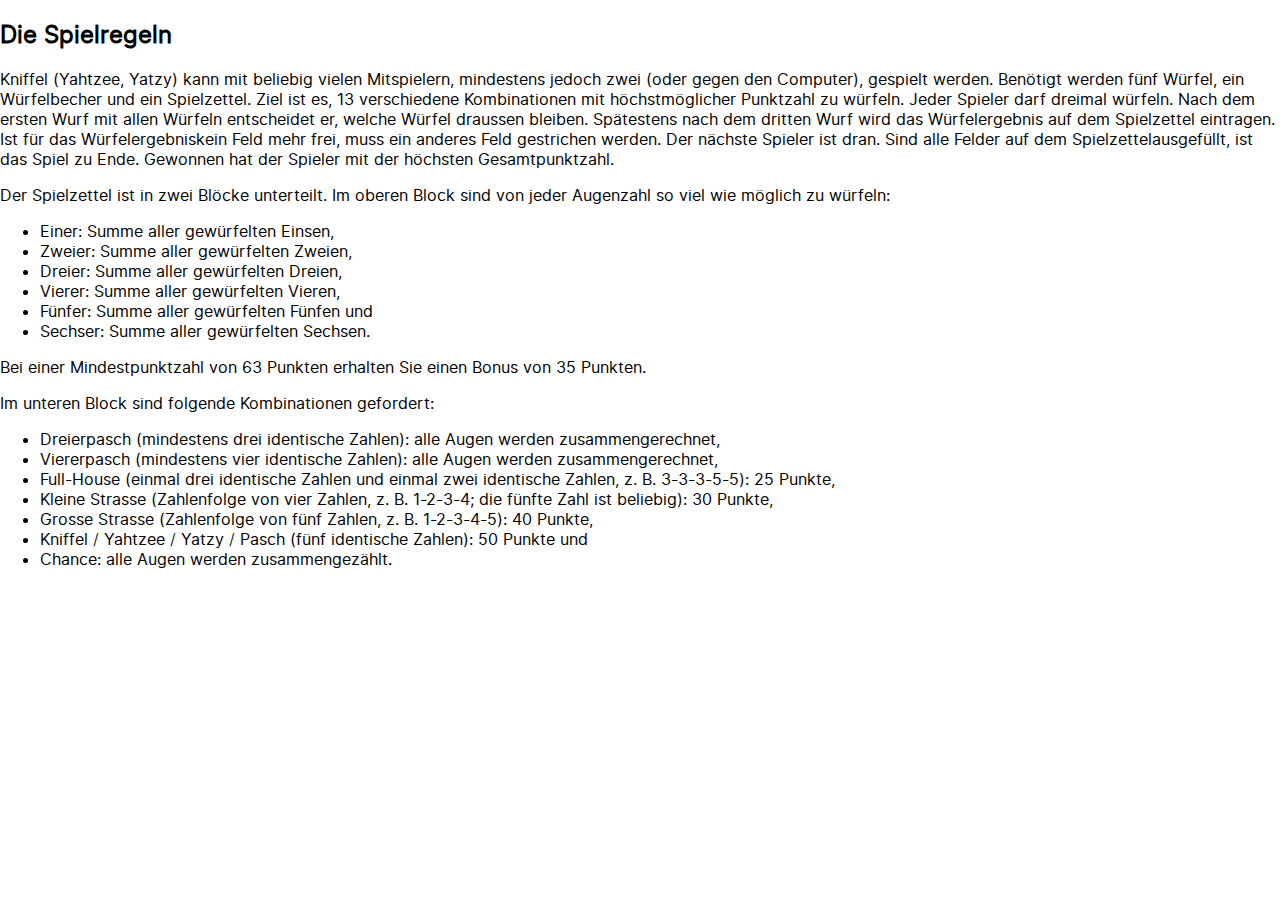
<file: help/help_tricky.html>
<!DOCTYPE html>
<html>
<head>
<meta http-equiv="Expires" content="Fri, Jan 01 1900 00:00:00 GMT">
<meta http-equiv="Pragma" content="no-cache">
<meta http-equiv="Cache-Control" content="no-cache">
<meta http-equiv="Content-Type" content="text/html; charset=utf-8">
<meta http-equiv="Lang" content="en">
<meta name="author" content="">
<meta http-equiv="Reply-to" content="@.com">
<meta name="generator" content="PhpED 8.0">
<meta name="description" content="">
<meta name="keywords" content="">
<meta name="creation-date" content="09/06/2012">
<meta name="revisit-after" content="15 days">
<title>Untitled</title>
<link rel="stylesheet" type="text/css" href="../library/css/main.css">
</head>
<body>
<h2>Die Spielregeln</h2>
<p>
Kniffel (Yahtzee, Yatzy) kann mit beliebig vielen Mitspielern, mindestens jedoch zwei (oder gegen den Computer), gespielt werden. Benötigt werden fünf Würfel, ein Würfelbecher und ein Spielzettel. Ziel ist es, 13 verschiedene Kombinationen mit höchstmöglicher Punktzahl zu würfeln. Jeder Spieler darf dreimal würfeln. Nach dem ersten Wurf mit allen Würfeln entscheidet er, welche Würfel draussen bleiben. Spätestens nach dem dritten Wurf wird das Würfelergebnis auf dem Spielzettel eintragen. Ist für das Würfelergebniskein Feld mehr frei, muss ein anderes Feld gestrichen werden. Der nächste Spieler ist dran. Sind alle Felder auf dem Spielzettelausgefüllt, ist das Spiel zu Ende. Gewonnen hat der Spieler mit der höchsten Gesamtpunktzahl.
</p>
<p>
Der Spielzettel ist in zwei Blöcke unterteilt. Im oberen Block sind von jeder Augenzahl so viel wie möglich zu würfeln:
</p>
<ul>
    <li>Einer: Summe aller gewürfelten Einsen,</li>
    <li>Zweier: Summe aller gewürfelten Zweien,</li>
    <li>Dreier: Summe aller gewürfelten Dreien,</li>
    <li>Vierer: Summe aller gewürfelten Vieren,</li>
    <li>Fünfer: Summe aller gewürfelten Fünfen und</li>
    <li>Sechser: Summe aller gewürfelten Sechsen.</li>
</ul>
<p>
Bei einer Mindestpunktzahl von 63 Punkten erhalten Sie einen Bonus von 35 Punkten.
</p>
<p>
Im unteren Block sind folgende Kombinationen gefordert:
</p>
<ul>
    <li>Dreierpasch (mindestens drei identische Zahlen): alle Augen werden zusammengerechnet,</li>
    <li>Viererpasch (mindestens vier identische Zahlen): alle Augen werden zusammengerechnet,</li>
    <li>Full-House (einmal drei identische Zahlen und einmal zwei identische Zahlen, z. B. 3-3-3-5-5): 25 Punkte,</li>
    <li>Kleine Strasse (Zahlenfolge von vier Zahlen, z. B. 1-2-3-4; die fünfte Zahl ist beliebig): 30 Punkte,</li>
    <li>Grosse Strasse (Zahlenfolge von fünf Zahlen, z. B. 1-2-3-4-5): 40 Punkte,</li>
    <li>Kniffel / Yahtzee / Yatzy / Pasch (fünf identische Zahlen): 50 Punkte und</li>
    <li>Chance: alle Augen werden zusammengezählt.</li>
</ul>
</body>
</html>
</file>
<file: library/css/main.css>
/* CSS Document 
@import url(https://fonts.googleapis.com/css?family=Open+Sans);
@import url(https://fonts.googleapis.com/css?family=Bree+Serif);
*/
/*
@import url('https://fonts.googleapis.com/css2?family=Open+Sans:ital,wght@0,300;0,400;0,600;0,700;0,800;1,300;1,400;1,600;1,700;1,800&display=swap');
*/
@font-face{ 
    font-family: 'Inter';
    src: url('fonts/inter-variablefont_slntwght-webfont.woff') format('woff'),
         url('fonts/inter-variablefont_slntwght-webfont.woff2') format('woff2');
}
@font-face {
    font-family: 'GraublauWeb';
    src:url('fonts/Font-Awesome-6-Brands-Regular-400.otf') format("opentype");
}

@font-face {
  font-family: 'Open Sans';
  font-style: normal;
  font-weight: 900;
  src: url('fonts/open-sans-v20-latin-700.woff2') format('woff2'); 
}



/*
.fab{
    font-family: 'Font Awesome 5 Brands';
}
@font-face{
    font-family:"Font Awesome 5 Free";
    font-style:normal;
    font-weight:400;
    font-display:auto;
    src:url(../fonts/fa-regular-400.eot);
    src:url(../fonts/fa-regular-400.eot?#iefix) format("embedded-opentype"),
    url(../fonts/fa-regular-400.woff2) format("woff2"),
    url(../fonts/fa-regular-400.woff) format("woff"),
    url(../fonts/fa-regular-400.ttf) format("truetype"),
    url(../fonts/fa-regular-400.svg#fontawesome) format("svg")
}
.far{
    font-weight:400
}
@font-face{
    font-family:"Font Awesome 5 Free";
    font-style:normal;
    font-weight:900;
    font-display:auto;
    src:url(../fonts/fa-solid-900.eot);
    src:url(../fonts/fa-solid-900.eot?#iefix) format("embedded-opentype"),
    url(../fonts/fa-solid-900.woff2) format("woff2"),
    url(../fonts/fa-solid-900.woff) format("woff"),
    url(../fonts/fa-solid-900.ttf) format("truetype"),
    url(../fonts/fa-solid-900.svg#fontawesome) format("svg")
}
.fa,.far,.fas{
    font-family:"Font Awesome 5 Free"
}.fa,.fas{
    font-weight:900
}
*/
html { 
  	box-sizing: border-box; 
	padding: 0;
	margin: 0;	
} 
/*
*, ::before, ::after { 
}
*/
body {
    box-sizing: inherit; 

    font-family: Inter, "Open Sans" !important;

	margin: 0 auto;
}
#navSpacer {
    margin-top: 3em;
}
#header_small {
    z-index: 1;
}
header, nav, figure, body > article, body > section, main, footer {
	margin-left: auto;
	margin-right: auto;
}
article {
    font-family: Inter, 'Open Sans';
    background-color: whitesmoke;
    border: 1px silver solid;
    margin-bottom: 1em;
    box-shadow: grey 7px 7px 7px;;
}
article:not(.boxText)> h1 {
    font-weight: 400;
    line-height: 2em; 
	margin-top: 0; 
	margin-left:0.5em;
    font-size: 1.2em;
}
article:not(.boxDesign)>div:nth-child(1) {
    display: flex;
}
article:not(.boxDesign)>div:nth-child(1)>h1:nth-child(1) {
    flex: 1;
    margin-left: 0.5em;
}
article:not(.boxDesign)>div:nth-child(1)>div:nth-child(2) {
    margin: 1em;
}
article:not(.boxDesign)>div:nth-child(2) {
    background: transparent linear-gradient(90deg, #E30613 0%, #E84E0F 15%, #FEC700 34%, #BCCF00 49%, #009FE3 65%, #007BC4 80%, #B14191 100%) 0% 0% no-repeat padding-box;
    height: 0.4em;
    position: relative;
    /*top: -1.2em;*/
    width: 100%;
}
article p {
    margin-left: 0.5em;
}
select {
    font-size: 16px;
    height: 42px;
    /* background:  0% 0% no-repeat padding-box; */
    box-shadow: 0px 4px 8px #00000029;
    border: 1px solid #E0E0E0;
    border-radius: 5px;

}
select:after {
    -webkit-transition: .25s all ease;
    transition: .25s all ease;    
    content: '\25BC';
    position: absolute;
    top: 0;
    right: 0;
    bottom: 0;
    padding: 0 1em;
    pointer-events: none;
    font-size: 0.7em;
}
select[multiple]::after {
    content: "";
}
input[type=text], input[type=password], input[type=date], input[type=datetime-local], input[type="number"], textarea {
    font-size: 16px;
    height: 38px;
    /* background:  0% 0% no-repeat padding-box; */
    box-shadow: 0px 4px 8px #00000029;
    border: 1px solid #E0E0E0;
    border-radius: 5px;

}
input[type=datetime-local] {
    width: 173px;
}
input[type=button], button {
    padding: 5px;
    font-weight: bold;
    color: #0c97e2;
    background-color: white;
    border: 2px #0c97e2 solid;
    border-radius: 4px;
    position: relative;
    cursor: pointer;
    width: 90px;
    font-size: 12px;
}
input[type=button]:active, button:active, input[type=button]:focus, button:focus {
    color: white;
    background-color: #0c97e2;
    
}
button:active > a, button:focus > a {
    color: white !important;
}
#navBlender {
    position: fixed;
    left: 0px;
    width: calc(var(--document-width)*1px);
    height: var(--nav-top);
    background-color: white;
    z-index: 1;
}
#profile input[type=button], #profile_phone input[type=button] {
    width: 100%
}
#connect_button {
    position: relative;
    width: 120px;
    height: 50px;
    cursor: pointer;   
    float: right;
}
#disconnect_button {
    /*width: 150px;*/
    height: 50px;
    margin: 0.5em;
    position: relative;
    left: 0px;
}
audio:not(.chatAudio) {
    display: none;
}
#pag {
    width: 370px;
    margin: 1.3em auto 0 auto;
}
#pag a {
    border: 1px solid #0c97e2;
    padding: 0.3em;
    text-decoration: none;
    width: 30px;
    padding-left: 0.7em;
    padding-right: 0.7em;
    cursor: pointer;
    width: 10px;
    height: 20px;
}
.orderNone::after {
    content: '\29EB';
    padding-left: 0.2em;
    padding-right: 0.2em;
    pointer-events: none;
}
.orderAsc::after {
    content: '\25BE';
    padding-left: 0.2em;
    padding-right: 0.2em;
    pointer-events: none;
}
.orderDesc::after {
    content: '\25B4';
    padding-left: 0.2em;
    padding-right: 0.2em;
    pointer-events: none;
}

#form_pagination {
    display: none;
}
.sPage {
    font-size: 1.2em;
    font-weight: bold;
}
.cc-window {
    z-index: 2;
}
[class*=cb] {
    background-size: contain;
    background-repeat: no-repeat;
    z-index: 0;
    background-position: center center;
    cursor: pointer;
}
.cbClose {
    background-image: url(icons/cClose.png);
}
.cbHelp {
    background-image: url(icons/cHelp.png);
}
.cbMax {
    background-image: url(icons/cMax.png);
}
.cbMaximized {
    background-image: url(icons/cMaximized.png);
}
.cbMinimize {
    background-image: url(icons/cMinimize.png);
}
.cbSave {
    background-image: url(icons/cSave.png);
}
.cbDelete {
    background-image: url(icons/cDelete.png);
}
.cbAdd {
    background-image: url(icons/cAdd.png);
}
.cbCopy {
    background-image: url(icons/cCopy.png);
}
.cbPaste {
    background-image: url(icons/cPaste.png);
}
.cbTop {
    background-image: url(icons/cTop.png);
}
.cbBottom {
    background-image: url(icons/cBottom.png);
}
.cbLeft {
    background-image: url(icons/cLeft.png);
}
.cbRight {
    background-image: url(icons/cRight.png);
}
.cbEye {
    background-image: url(icons/cEye.png);
}
.cbEmail {
    background-image: url(icons/cEmail.png);
}
.cbEmailColored {
    background-image: url(icons/cEmailColored.png);
}
.cbSendInfo {
    background-image: url(icons/cSendInfo.png);
}
.cbInfo {
    background-image: url(icons/cInfo.png);
}
.cbKey {
    background-image: url(icons/cKey.png);
}
.cbFilter {
    background-image: url(icons/cFilter.png);
}
.cbUser {
    background-image: url(icons/cUser.png);
}
.cbNotice {
    background-image: url(icons/cNotice.png);
}
.cbPreview {
    background-image: url(icons/cPreview.png);
}
.cbExtern {
    background-image: url(icons/cExtern.png);
}

.iconButtMicro  {
    width: 15px !important;
    height: 15px;
}
.iconButtMin  {
    width: 20px !important;
    height: 20px;
}
.iconButtSmall  {
    width: 30px !important;
    height: 30px;
}
.iconButtMiddle {
    width: 38px !important;
    height: 38px;
}
.iconButtBig {
    width: 50px !important;
    height: 50px;
}
.iconCircleMin {
    border-radius: 9px !important;    
}
.iconCircleSmall {
    border-radius: 15px !important;    
}
.iconCircleMiddle {
    border-radius: 19px !important;    
}
.iconCircleBig {
    border-radius: 25px !important;    
}
#tDesc {
    resize: none;
    overflow-y: auto;
    height: 95%;
    width: 98%;
}
/* all wrapper */
div[id*=_wrapper] {
}
div[id*=_wrapper] * {
}
/* end all wrapper */
@media screen and (min-width: 300px) {
    #pag {
        width: 240px;
        font-size: 0.6em;
    }
}   
@media screen and (min-width: 480px) {
    #pag {
        width: 370px;
        margin: 1.3em auto 1em auto;
        font-size: 1em;
    }
}   
@media screen and (min-width: 600px) {
}
@media screen and (min-width: 800px) {
}
.standardDialog {
    
}
.standardDialog .dLHeadLine {
    position: sticky;
    height: 25px;
    top: 0px;
    background-color: white;
    z-index: 1;
}
.standardDialog .dLHeadLine>div {
    display: inline-block;
}
.standardDialog .dLHeadLine>div:nth-child(1) {
    width: 38px;
}
.standardDialog div[id^=div_rec_] {
    display: block;
}
.standardDialog div[id^=div_rec_] * {
    display: inline-block;
}
.standardDialog div[id^=div_rec_] input[type="text"] {
    width: 120px;
}
.standardDialog div[id^=div_rec_] select {
    width: 80px;
}
</file>
